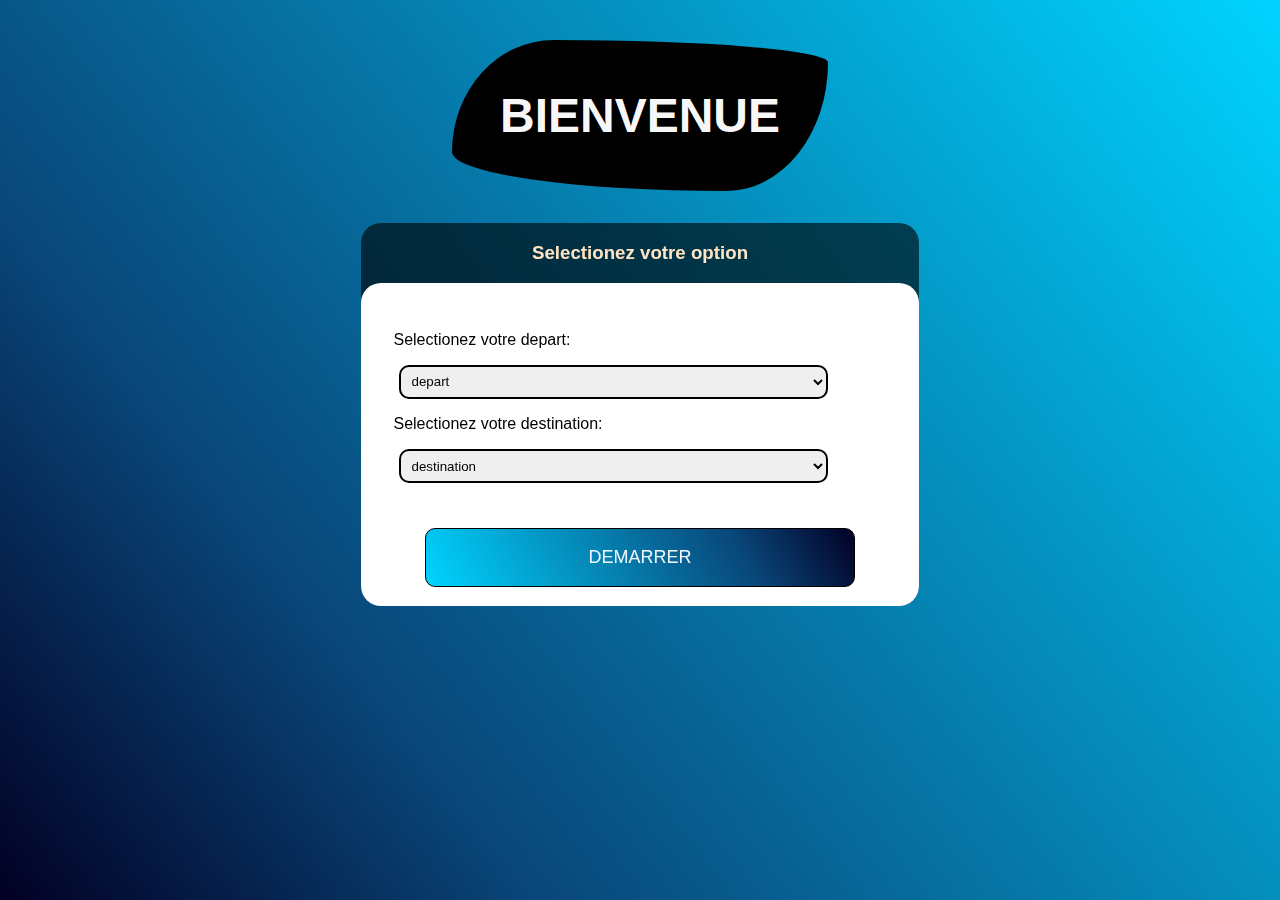
<file: my app/index.html>
<!DOCTYPE html>
<html lang="en">
<head>
    <meta charset="UTF-8">
    <meta name="viewport" content="width=device-width, initial-scale=1.0">
    <link href="style/style.css" rel="stylesheet">
    <link href="rb_1741.png" rel="icon">
    <script src="script/script.js" ></script>
    <title>Selctionner votre destination</title>
</head>
<body>
    <h1>BIENVENUE</h1>
    <div class="central">
        <h3>Selectionez votre option</h3>
        <form method="post">
            <label for="depart">Selectionez votre depart:</label>
            <select name="depart" id="depart" class="select-aria">
                <option>depart</option>
            </select>
            <label for="destination">Selectionez votre destination:</label>
            <select name="destination" id="destination" class="select-aria">
                <option>destination</option>
            </select>
            <button id="validation" class="validation" >DEMARRER</button>
        </form>
    </div>
</body>
</html>
</file>
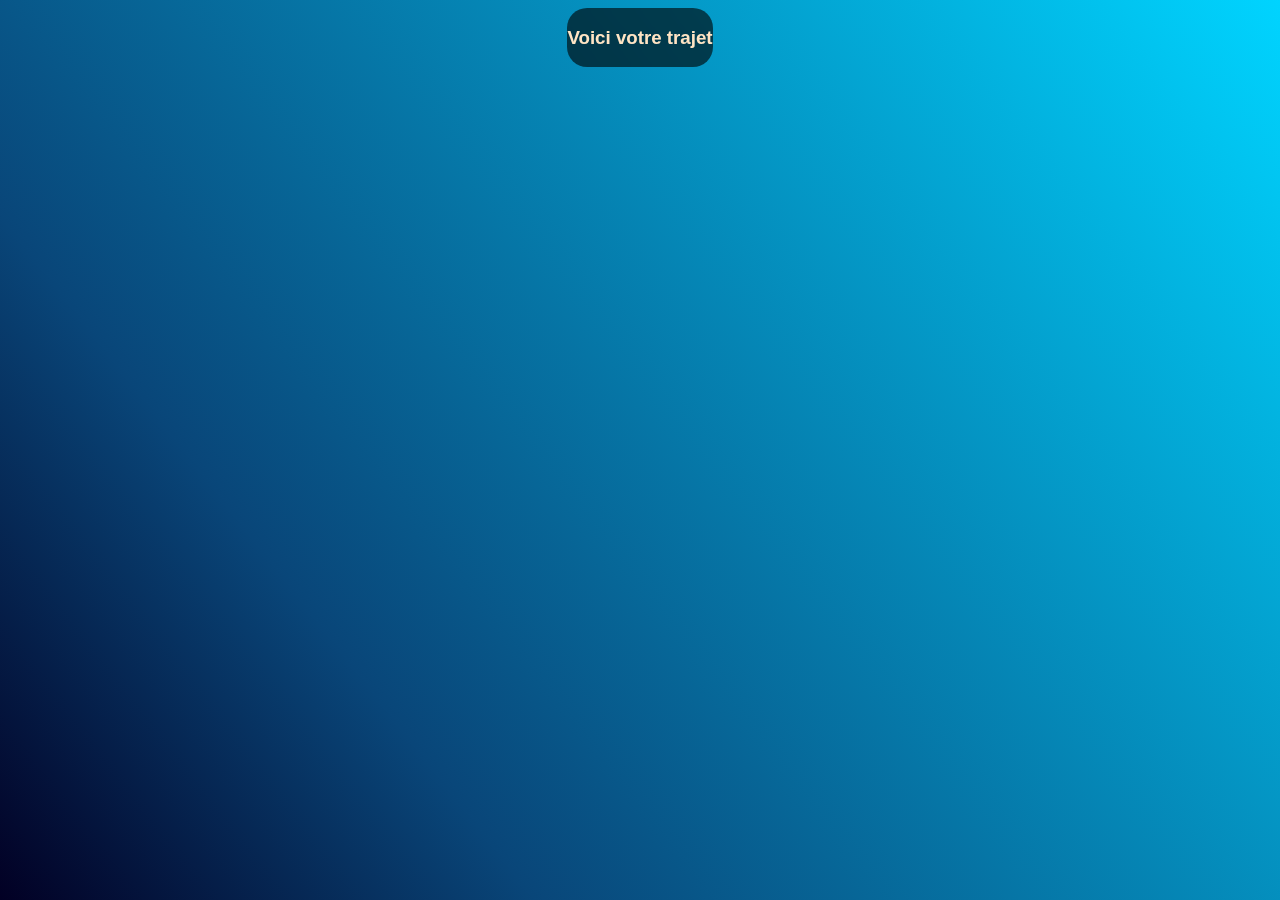
<file: my app/page de destination.html>
<!DOCTYPE html>
<html lang="en">
<head>
    <meta charset="UTF-8">
    <meta name="viewport" content="width=device-width, initial-scale=1.0">
    <title>Vous devez içi deriger a votre destination pour un petit trâger</title>
    <link href="rb_1741.png" rel="icon">
    <link href="style/style.css" rel="stylesheet">
</head>
<body>
    <div class="central">
        <h3>Voici votre trajet</h3>
        <div class="navigation">
            
        </div>
    </div>
</body>
</html>
</file>
<file: my app/style/style.css>
body{
    display: flex;
    flex-direction: column;
    align-items: center;
    background: linear-gradient(52deg, rgba(2,0,36,1) 0%, rgba(9,70,121,1) 27%, rgba(0,212,255,1) 100%);
    background-attachment: fixed;
    font-family: 'Trebuchet MS', 'Lucida Sans Unicode', 'Lucida Grande', 'Lucida Sans', Arial, sans-serif;
}
h1{
    color: rgba(255, 255, 255, 0.986);
    font-family: 'Trebuchet MS', 'Lucida Sans Unicode', 'Lucida Grande', 'Lucida Sans', Arial, sans-serif;
    font-size:3em;
    border-radius:27% 73% 27% 73% / 74% 15% 85% 26%  ;
    background-color: rgb(0, 0, 0);
    padding: 1em;
    animation: fadeIn 1s;
}
.central{
    display: flex;
    flex-wrap: wrap;
    flex-direction: column;
    justify-content: center;
    align-items: center;
    border-radius: 20px ;
    background-color: rgba(0, 0, 0, 0.61);
    backdrop-filter: blur(5px);
    animation: slideIn 1s ease-in-out; /* Slide-in animation */

}
@keyframes fadeIn {
    from { opacity: 0; }
    to { opacity: 1; }
}

@keyframes slideIn {
    from { transform: translateY(-20px); opacity: 0; }
    to { transform: translateY(0); opacity: 1; }
}

form {
    display: flex;
    flex-wrap: wrap;
    flex-direction: column;
    justify-content: center;
    background-color: white;
    border-radius: 20px ;
    padding: 4em;
    padding-top: 2em;
}
h3{
    color: bisque;
}
label{
    position: relative;
    left: -3em;
    padding: 1em;
}
.select-aria{
    position: relative;
    right:2em ;
    width: 100%;
    padding: 0.5em;
    border: black, solid,2px;
    border-radius: 10px;
}
.validation{
    position: relative;
    bottom: -2.5em;
    padding: 1em;
    padding-left: 9em;
    padding-right: 9em;
    width: 100%;
    background: rgb(2,0,36);
    background: linear-gradient(241deg, rgba(2,0,36,1) 0%, rgba(9,70,121,1) 27%, rgba(0,212,255,1) 100%);
    font-family: 'Trebuchet MS',sans-serif;
    font-size: large ;
    color: aliceblue;
    border: solid, rgb(0, 0, 0),1px;
    border-radius: 10px;
}
.validation:hover{
    opacity: 70%;
}
.validation:active { 
    transform: scale(0.98); 
    /* Scaling button to 0.98 to its original size */ 
    box-shadow: 3px 2px 22px 1px rgba(0, 0, 0, 0.24); 
}
</file>
